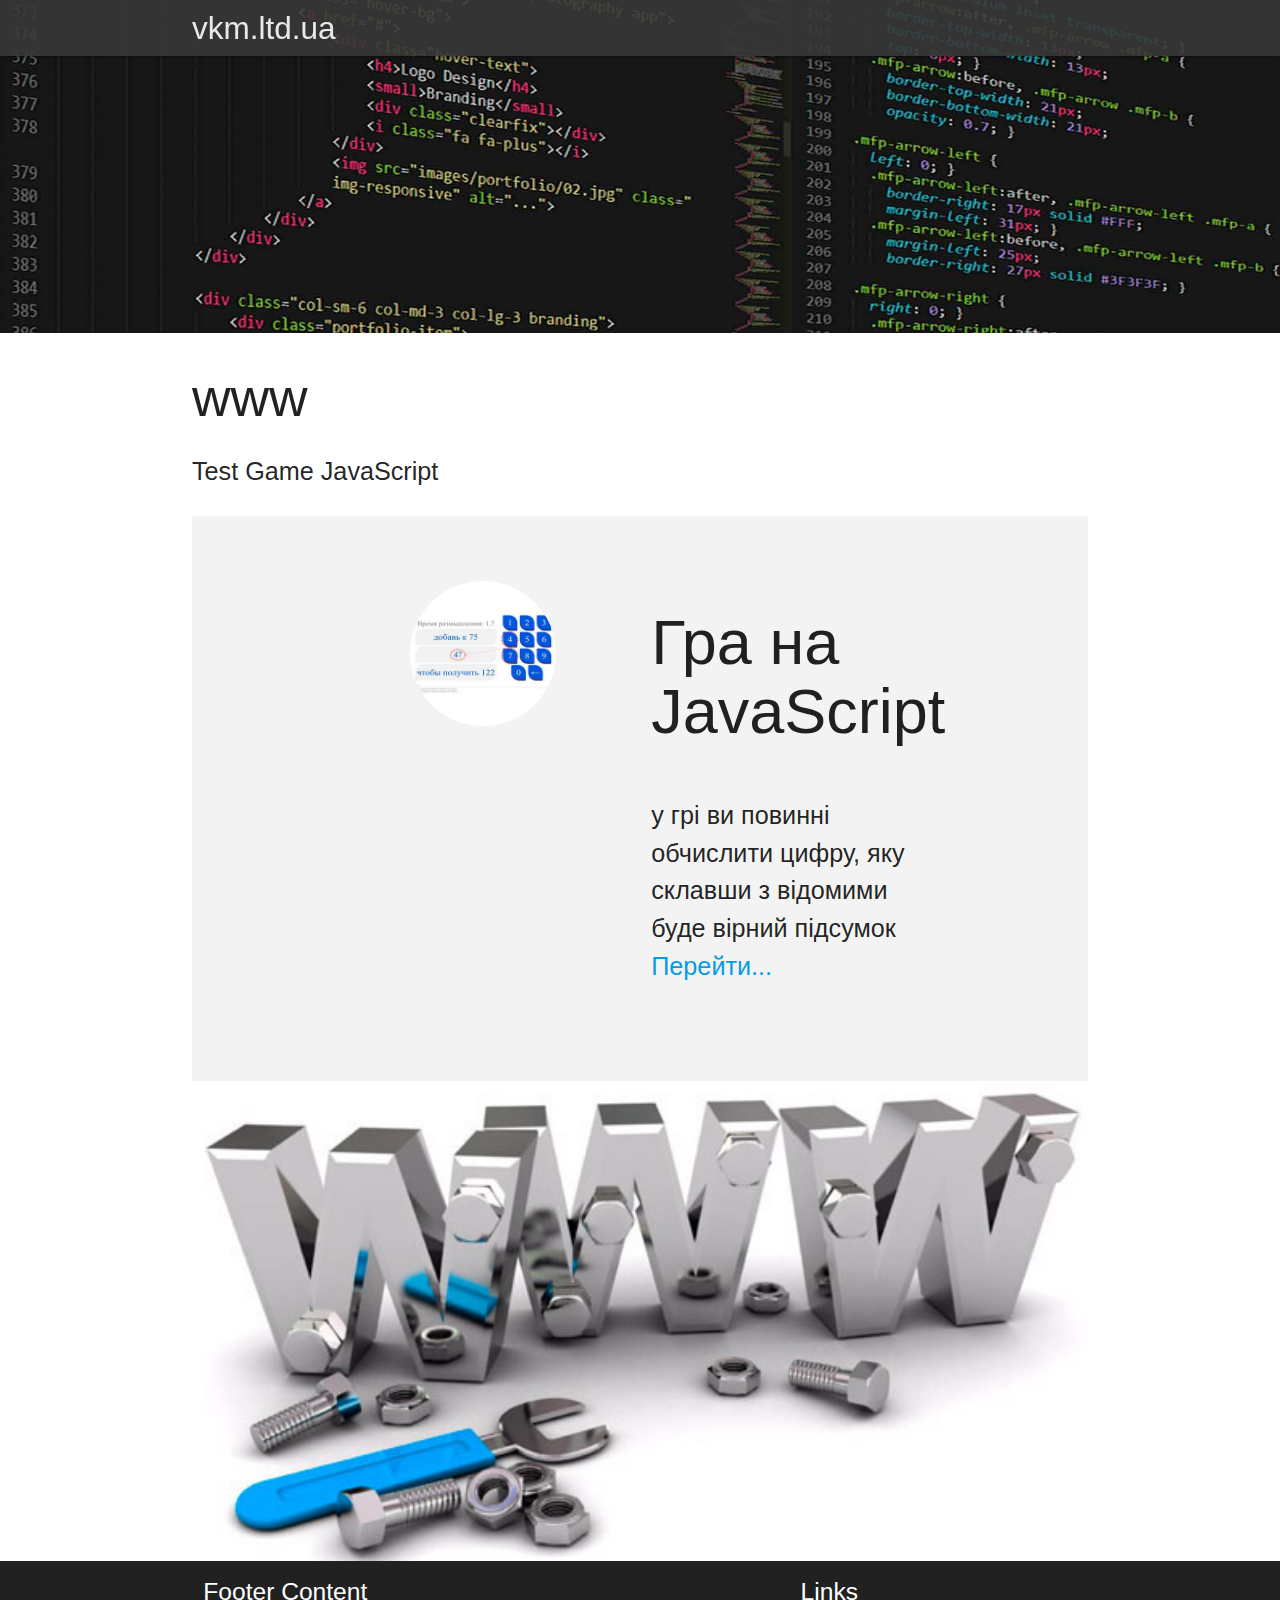
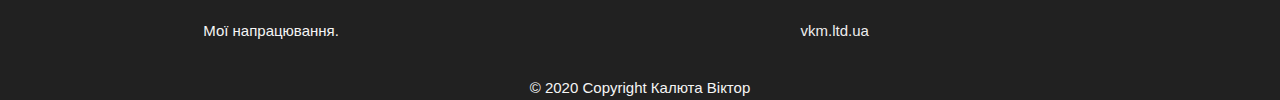
<file: index.html>
<!DOCTYPE html>
<html lang="uk">
  <head>
    <meta charset="UTF-8">
    <meta http-equiv="X-UA-Compatible" content="ie=edge">
    <!-- ICO сайту -->
    <link rel="shortcut icon" href="/images/sun192x162.png" type="image/png">
    <title>Game JavaScript</title>
    <!--Import Google Icon Font-->
    <link href="https://fonts.googleapis.com/icon?family=Material+Icons" rel="stylesheet">
    <!--Import materialize.css-->
    <link type="text/css" rel="stylesheet" href="css/materialize.min.css"  media="screen,projection"/>   
    <link type="text/css" rel="stylesheet" href="css/style.css">
    <!--Let browser know website is optimized for mobile-->
    <meta name="viewport" content="width=device-width, initial-scale=1.0"/>

  </head>
  <body>

    <!-- navbar content here  -->  
    <div class="navbar-fixed" onclick="openNav()">
      <nav id="navbar">
        <div class="nav-wrapper container">
          <a href="index.html" class="brand-logo" id="logo">vkm.ltd.ua</a>
          <!-- <a href="index.html" class="brand-logo" id="logo">vkm.ltd.ua</a> -->
          <a href="#" data-target="slide-out" class="sidenav-trigger"><i class="material-icons">menu</i></a>
          <!-- <a href="#" data-target="slide-out" class="sidenav-trigger" onclick="openNavr()"><i class="material-icons">menu</i></a> -->
          <ul class="right hide-on-med-and-down">
            <!-- <li><a class="waves-effect" href="excel.html">Excel</a></li>
            <li><a class="waves-effect" href="vba.html">VBA</a></li>
            <li><a class="waves-effect" href="sql.html">SQL</a></li>
            <li><a class="waves-effect" href="olap.html">OLAP</a></li>
            <li><a class="waves-effect" href="powerbi.html">Power Bi</a></li>
            <li><a class="waves-effect" href="1c.html">1C</a></li>
            <li><a class="waves-effect" href="www.html">www</a></li>
            <li><a class="waves-effect" href="youtube.html">YouTube</a></li> -->
          </ul>
        </div>
      </nav>
    </div>
    <!-- slide-out   все li задублировать ниже    -->
    <ul id="slide-out" class="sidenav">
      <li> <h4> vkm.ltd.ua</h4></li>
        <li> <hr></li>
        <li><a class="waves-effect" href="excel.html">Excel</a></li>
        <li><a class="waves-effect" href="vba.html">VBA</a></li>
        <li><a class="waves-effect" href="sql.html">SQL</a></li>
        <li><a class="waves-effect" href="olap.html">OLAP</a></li>
        <li><a class="waves-effect" href="powerbi.html">Power Bi</a></li>
        <li><a class="waves-effect" href="1c.html">1C</a></li>
        <li><a class="waves-effect" href="www.html">www</a></li>
        <li><a class="waves-effect" href="youtube.html">YouTube</a></li>
    </ul>
    <!-- end NavBar  -->

    <!-- Fullscreen Overlay Nav Example -->
    <!-- <span style="font-size:30px;cursor:pointer" onclick="openNav()">&#9776; open</span> -->
    <div id="myNav" class="overlay" onclick="closeNav()">
      <a href="javascript:void(0)" class="closebtn" onclick="closeNav()">&times;</a>
      <div class="overlay-content flow-text">
        <a href="index.html">в начало</a>
        <a href="excel.html">Excel</a>
        <a href="vba.html">VBA</a>
        <a href="sql.html">SQL</a>
        <a href="olap.html">OLAP</a>
        <a href="powerbi.html">Power Bi</a>
        <a href="1c.html">1C</a>
        <a href="www.html">www</a>
        <a href="youtube.html">YouTube</a>
      </div>
    </div>


    <div>
      <img src="/images/cod.jpg" width="100%"  alt="mac">
    </div>

    <div class="container">


      <div class="content flow-text">
        <h2>www</h2>         
        <p>Test Game JavaScript</p>
      </div>

      <div class="vkm-art-grey">
        <div class="row container">
          <div class="col s12 m6 center">
            <p><a href="game.html"><img class="circle" src="images/gamenumbers3x3.jpg" width="50%" alt="gamenumbers"></a></p>
          </div>
          <div class="col s12 m6">
            <H1 class="left">Гра на JavaScript</H1>
            <br>
            <p class="left flow-text">у грі ви повинні обчислити цифру, яку склавши з відомими буде вірний підсумок
              <a href="game.html">Перейти...</a>
            </p>
          </div>
        </div>
      </div>
    
      <!-- <div class="vkm-art-grey">
        <div class="row container">
          <div class="col s12 m6 center">
            <p><a href="game.html"><img class="circle" src="images/www.jpg" width="50%" alt="gamenumbers"></a></p>
          </div>
          <div class="col s12 m6">
            <H1 class="left">JavaScript дізнатися IP</H1>
            <br>
            <p class="left flow-text"> як отримувати в Javascript дані від сервера за допомогою запитів HTTP
              <a href="ip.html">Перейти...</a>
            </p>
          </div>
        </div>
      </div> -->
      
      <div>
        <img src="images/www.jpg" width="100%" height="25%"  alt="forever">
      </div>

    </div>   

    <!-- arrow_upward          present_to_all -->
    <button onclick="topFunction()" id="myBtn" title="Go to top" class="material-icons flow-text">navigation</button>

    <!-- Footer darken-4 Start -->
    <footer class="grey darken-4">
      <div class="container">
        <div class="row">
          <div class="col l6 s12">
            <h5 class="white-text">Footer Content</h5>
            <p class="grey-text text-lighten-4">Мої напрацювання.</p>
          </div>
          <div class="col l4 offset-l2 s12">
            <h5 class="white-text">Links</h5>
            <ul>
              <li><a class="grey-text text-lighten-3" href="http://vkm.ltd.ua/" target="blan">vkm.ltd.ua</a></li>
            </ul>
          </div>
        </div>
      </div>
      <!-- <div class="footer-copyright"> -->
      <div class="container grey-text text-lighten-4 center">
        © 2020 Copyright Калюта Віктор
      </div>
      <!-- </div> -->
    </footer>
    <!-- Footer darken-4 End -->


    <script type="text/javascript" src="js/materialize.min.js"></script>
    <script type="text/javascript" src="js/script.js"></script>

  </body>
</html>
</file>
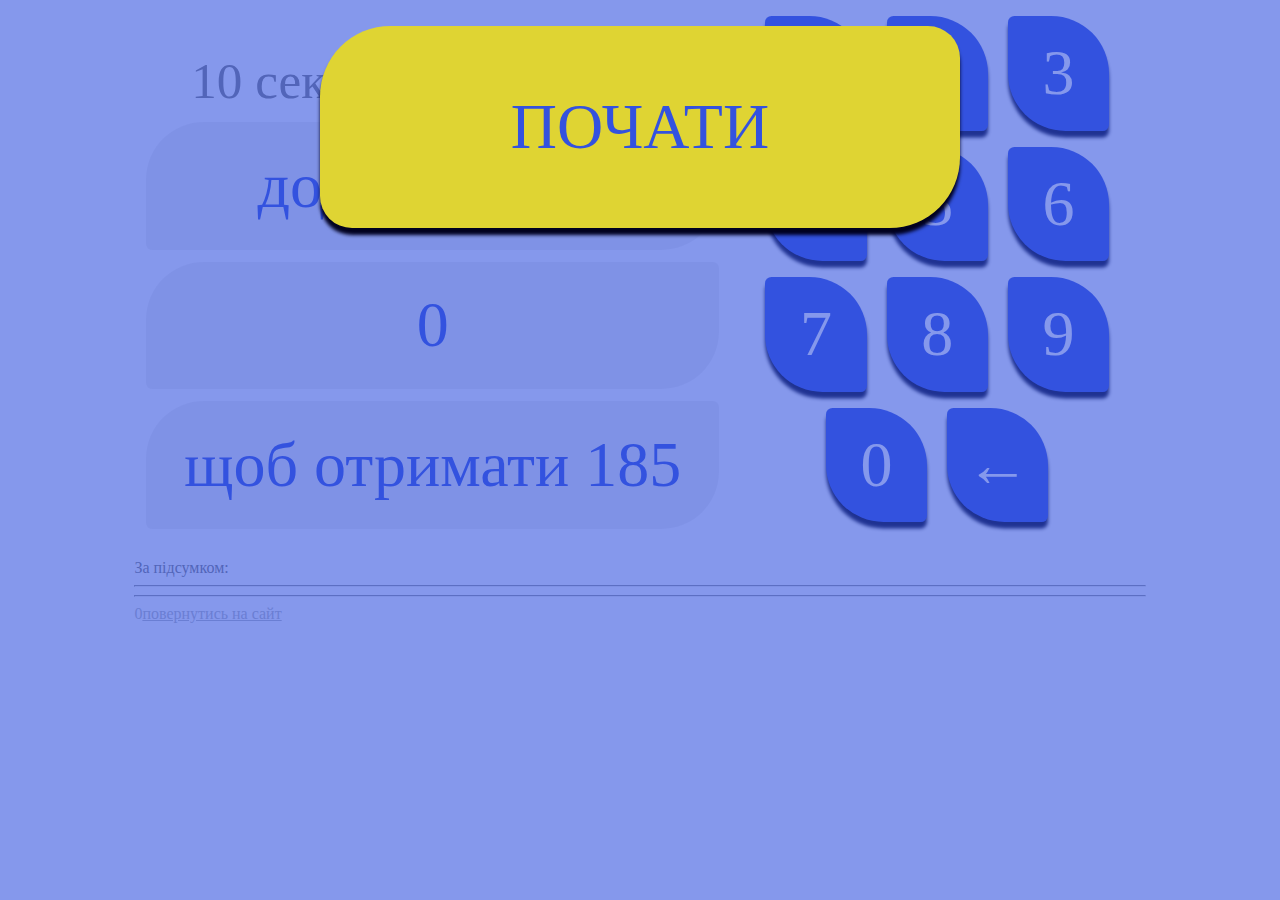
<file: game.html>
<!-- 2025.02.09 /Kaliuta Viktor/ -->
<!DOCTYPE html>
<html lang="uk">
  <head>
    <meta charset="UTF-8">
    <meta http-equiv="X-UA-Compatible" content="ie=edge">
    <meta name="viewport" content="width=device-width, initial-scale=1.0">
    <link rel="shortcut icon" href="/images/sun192x162.png" type="image/png">
    <title>GAME NOMBERS</title>
    <link rel="stylesheet" href="css/game.css">
</head>
<body>
    <div id="fixblock" class="fixblock">
        <!-- закоментував піднімання картинки vkm.ltd.png, але залишив id="fixblock" щоб не правити в game.js-->
        <!-- <a href="index.html"><img src="images/vkm.ltd.png" alt="vkm"></a> -->
    </div>

    <!-- <div id="win"  class="overlay" style="display: none; background-color: rgba(51, 83, 223, 0.9)" onclick="closeNav()"> -->
    <div id="win"  class="overlay">
        <div class="start" style="background-color: rgba(51, 83, 223, 1)" id="blink-2">КРАСАВА !!!
            <hr>
            розмірковував: <span id="time2">0</span> сек
        </div>
        <div class="start"><a href="index.html">Вийти</a></div>
    </div>

    <!-- Начало игры -->
    <div id="start" class="overlay">
        <div class="start">ПОЧАТИ</div>
    </div>

    <div class="bigcont">
        <div class="container2">
            <div style="font-size: 4vw">10 сек на роздуми: <span id="time">9.9</span></div>
            <div class="qw">додай до <span id="numone">103</span></div>
            <div type="number" class="tablo">0</div>
            <div class="total">щоб отримати <span id="numtotal">185</span></div>
        </div>
        <div class="container">

            <div class="num">1</div>
            <div class="num">2</div>
            <div class="num">3</div>
            <div class="num">4</div>
            <div class="num">5</div>
            <div class="num">6</div>
            <div class="num">7</div>
            <div class="num">8</div>
            <div class="num">9</div>
            <div class="num">0</div>
            <!-- <hr> -->
            <div class="num ent">&#8592</div>
            <!-- <div class="clearfix">&#8592</div> -->

        </div>
        <br>
        <br>
        <!-- <div id="ip">IP</div> -->
        <div>За підсумком:</div>
        <hr>
        <div id="itogi" >
           <p style="color:greenyellow" class="hide">
            (<span id="numpop3">0</span>) -  
             <span id="numone3">0</span> +     <!-- знаючи -->
             <span id="tablo3">0</span> =      <!-- вираховував -->
             <span id="numtotal3">0</span>,    <!-- та підсумок -->
             витратив <span id="time3">0</span> сек,
             <span id="molodec"> да</span>
            </p>
        </div>

        <hr>
        <div style="color: rgb(188, 189, 192);"><span id="vkm">0</span><a style="color: rgb(188, 189, 192);" href="index.html">повернутись на сайт</a></div>
    </div>
    
    <!-- <script src="js/ip.js"></script> -->
    <script src="js/game.js"></script>
    
</body>
</html>
</file>
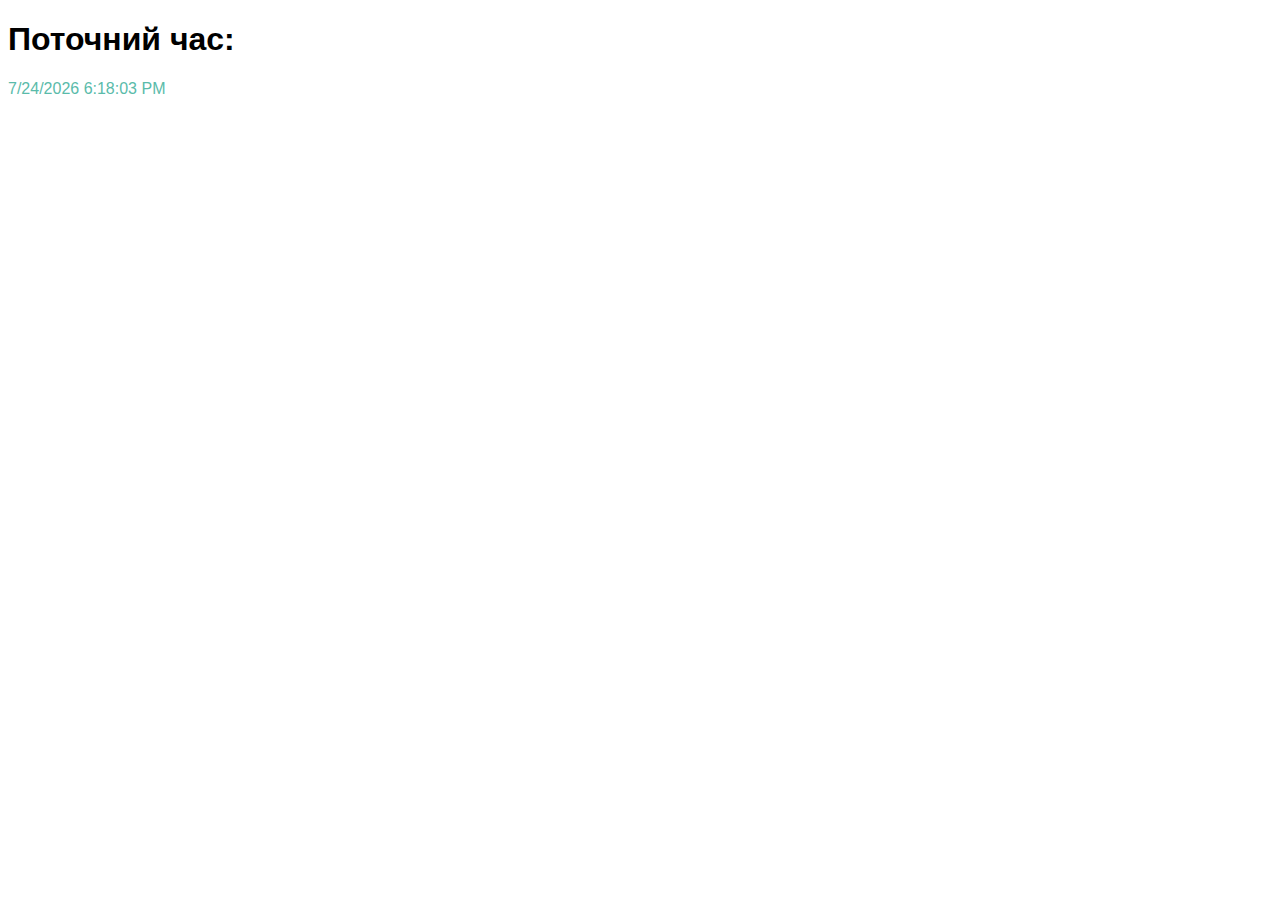
<file: test.html>
<!DOCTYPE html>
<html>
<head>
<title>Динамічний час</title>
<style>
body {
  font-family: sans-serif;
}
#time-container {
  margin-top: 20px;
}
</style>
</head>
<body>

<h1>Поточний час:</h1>
<div id="time-container"></div>

<script>
function updateTime() {
  const now = new Date();
  const timeString = now.toLocaleDateString() + ' ' + now.toLocaleTimeString();

  const timeElement = document.createElement('p');
  timeElement.textContent = timeString;

  // Генеруємо випадковий колір
  const randomColor = '#' + Math.floor(Math.random() * 16777215).toString(16);
  timeElement.style.color = randomColor;

  document.getElementById('time-container').appendChild(timeElement);
}

// Оновлюємо час кожні 3 секунди
setInterval(updateTime, 3000);

// Виводимо початковий час при завантаженні сторінки
updateTime();
</script>

</body>
</html>
</file>
<file: css/style.css>
.navbar-fixed {
  position: relative;
  height: 56px;
  z-index: 997;
}








/***************************************************************************/

.vkm-art{
  border-radius: 8px;
  background-color: #ffffff;
  background-color: #F8FAFB;
  /* background-position: center center; */
  border-color: transparent;
  border-style: solid;
  box-shadow: 0px 5px 15px 0px rgba(0,0,0,0.3);
  /* position: absolute; */
  padding-top: -55px;
  /* width: 50%; */

  /* padding-top: 50px;
  padding-bottom: 50px; */
}

table {
  width: 100%;
}

th {
  height: 50px;
  background-color: rgb(36, 82, 39);
  color: white;
}

/* A:visited {
  color: #549ce0;
 }

 A:active {
  color: #ff9100; 
 } */
 
.vkm-art-50{
  width: 50%;
}

.vkm-art-white{
  background-color: #ffffff;
  padding-top: 50px;
  padding-bottom: 50px;
}

.vkm-art-grey{
  background-color: rgb(252, 235, 214);
  background-color: rgb(255, 248, 239);
  background-color: rgb(243, 243, 243);
  padding-top: 50px;
  padding-bottom: 50px;
}

::selection {
  color: #fff;
  text-shadow: none;
  background: #333;
}
img {
  /* height: auto; */
  /* max-width: 100%; */
  vertical-align: top;
}

/* .vkm-art2 {
  display: table-cell;
  vertical-align: middle;
  width: 100%;
  -webkit-text-size-adjust: 100%;
  -moz-text-size-adjust: 100%;
  -ms-text-size-adjust: 100%;
} */

/* *{
  font-family: 'GothamPro',Arial,sans-serif;
} */

/* Fixed/Sticky Footer Example */
footer {
  /* position: fixed; */
  left: 0;
  bottom: 0;
  width: 100%;
  /* background-color: red;
  color: white;
  text-align: center; */
}

/* input{
  background-color: #383838 ;
  color: #fff;
} */

h4{
  text-align: center;
}

nav, .page-footer {
  background-color: #383838 ;
  opacity: 0.9;
  color: #fff;
  width: 100%;
  height: 56px;
  line-height: 56px;
}

.navbar-fixed {
  position: relative;
  height: 0px;
  z-index: 997;
}

.sidenav {
  opacity: 0.8;
  /* position: fixed;
  width: 300px;
  left: 0;
  top: 0;
  margin: 0;
  -webkit-transform: translateX(-100%);
  transform: translateX(-100%);
  height: 100%;
  height: calc(100% + 60px);
  height: -moz-calc(100%);
  padding-bottom: 60px;
  background-color: #fff;
  z-index: 999;
  overflow-y: auto;
  will-change: transform;
  -webkit-backface-visibility: hidden;
  backface-visibility: hidden;
  -webkit-transform: translateX(-105%);
  transform: translateX(-105%); */
}

/* -------------------------- */

#hiddenimg{
  /* display: none; */
  visibility: visible;
}

/* -------------------------- */

.overlay {
  width: 100%;
  height: 0;
  position: fixed;
  z-index: 1;
  top: 0;
  left: 0;
  background-color: rgb(37, 36, 36);
  background-color: rgba(17, 17, 16, 0.8);
  /* background-image: url("http://vkm2.loc/images/rays-4243604_1920.jpg");
  opacity: 0.7;
  background-repeat: no-repeat;
  background-position: center center;
  background-attachment: fixed;
  background-size: cover; */
  overflow-x: hidden;
  transition: 0.5s;
}

.overlayr {
  height: 100%;
  width: 0;
  position: fixed;
  z-index: 1;
  top: 0;
  left: 0;
  background-color: rgb(37, 36, 36);
  background-color: rgba(17, 17, 16, 0.8);
  overflow-x: hidden;
  transition: 0.5s;
}

.overlay-content {
  position: relative;
  top: 10%;
  height: 100%;
  text-align: center;
  margin-top: 30px;
}

.overlay a {
  padding: 8px;
  text-decoration: none;
  /* font-size: 36px; */
  color: #f1f1f1;
  display: block;
  transition: 0.3s;
}

.overlay a:hover, .overlay a:focus {
  color: #d4b609;
}

.overlay .closebtn {
  position: absolute;
  top: 20px;
  right: 45px;
  font-size: 60px;
}

@media screen and (max-height: 450px) {
  .overlay a {font-size: 20px}
  .overlay .closebtn {
  font-size: 40px;
  top: 15px;
  right: 35px;
  }
}



/* Sticky Footer */
/* body {
  display: flex;
  min-height: 100vh;
  flex-direction: column;
}

main {
  flex: 1 0 auto;
} */

/* Scroll Down */
#myBtn {
  display: none;
  position: fixed;
  bottom: 15px;
  right: 15px;
  z-index: 99;
  font-size: 28px;
  border: none;
  outline: none;
  background-color: rgba(0, 0, 0, 0.2) ;
  /* opacity: 0.2; */
  color: white;
  /* color: #383838; */
  cursor: pointer;
  padding: 15px;
  border-radius: 90px;
}

#myBtn:hover {
  background-color: #555;
  opacity: 0.6;
  color: white;
}

.btnreset{
  background: #ec2028; 
  background-color: rgb(36, 82, 39);
  color: white; 
  padding: 15px 32px;
  border-radius: 35px;
}
.btnreset:hover{
  box-shadow: 0 12px 16px 0 rgba(0,0,0,0.24), 0 17px 5px 0 rgba(0,0,0,0.19);
  box-shadow: 3px 3px 3px rgba(62, 83, 60, 0.49);
}

/* .btnreset:active{
  background-color: rgb(18, 43, 20);
} */
.btnreset:focus{
  background-color: rgb(36, 82, 39);
}
</file>
<file: css/game.css>
body { 
-webkit-touch-callout: none; 
/* iOS Safari */ 
-webkit-user-select: none; 
/* Chrome/Safari/Opera */ 
-khtml-user-select: none; 
/* Konqueror */ 
-moz-user-select: none; 
/* Firefox */ 
-ms-user-select: none; 
/* Internet Explorer / Edge */ 
user-select: none; 
/* Версия без префикса, в настоящее время не поддерживается ни одним браузером */ 
}
.fixblock{
	width: 70px;
	height: 400px;
	/* border: 1px solid #000; */
	position: fixed;
	top: 0px;
    left: 10px;
    /* background-image: url(/images/vkm.ltd.png); */
/* }
.fixblock:hover { */
    /* animation-duration: 0.5s;
    animation-name: bounce;
    animation-iteration-count: infinite;
    animation-direction: alternate;
}
@keyframes bounce {
    from {
      margin-top: -50px;
    }
    to {
      margin-top: 0%;
    } */
}
.hide{
    display: none!important;
}
.bigcont{
    width: 80%;
    margin-left: auto;
    margin-right: auto;
}
.container{
    text-align: center;
    width: 40%;
    display: inline-block;
}
.container2{
    text-align: center;
    font-size: 5vw;
    width: 59%;
    display: inline-block;
}
.start{
    position: static;
    color: rgb(51, 82, 223);
    top: 0;
    right: 0;
    font-size: 5vw;
    padding-top: 5%;
    padding-bottom: 5%;
    width: calc(100%/2);
    text-align: center;
    margin: 2%;
    background: rgb(223, 212, 51);
    display: inline-block;
    border-radius: 5.5vw 2.5vw 5.5vw 2.5vw;
    box-shadow: 0 0.5vw 0.3vw rgb(1, 1, 31);
}
.num{
    position: static;
    color: white;
    top: 0;
    right: 0;
    font-size: 5vw;
    padding-top: 5%;
    padding-bottom: 5%;
    width: calc(100%/4);
    text-align: center;
    margin: 2%;
    background: rgb(51, 82, 223);
    display: inline-block;
    border-radius: 0.5vw 4.5vw 0.5vw 4.5vw;
    box-shadow: 0 0.5vw 0.3vw rgb(1, 1, 31);
}
.num:hover{
    background: #777;
    box-shadow: 0 0 0.5vw #777;
    font-size: 4vw;
}
.numhover{
    background: red;
    box-shadow: 0 0 0.5vw #777;
    font-size: 4vw;
}
.qw, .tablo, .total{
    background: rgba(119, 119, 119, 0.1);
    position: static;
    color: rgb(51, 82, 223);
    bottom: 0;
    right: 0;
    font-size: 5vw;
    padding-top: 4.5%;
    padding-bottom: 4.5%;
    margin: 2%;
    /* background: rgba(250, 233, 2, 0.301); */
    border-radius: 4.5vw 0.5vw 4.5vw 0.5vw;
    display: block;
}
div{
    color: grey; 
}
.overlay {
    width: 100%;
    height: 100%;
    position: fixed;
    z-index: 1;
    top: 0;
    left: 0;
    background-color: rgba(51, 83, 223, 0.6);
    overflow-x: hidden;
    transition: 0.5s;
    text-align: center;
}
#blink-2{
color: #fff;
text-align: center;
animation:blur .75s ease-out infinite;
text-shadow: 0 0 5px #abc, 0 0 7px #abc;
}

@keyframes blur{
from{
    text-shadow:0px 0px 10px #fff,
    0px 0px 10px #fff, 
    0px 0px 25px #fff,
    0px 0px 25px #fff,
    0px 0px 25px #fff,
    0px 0px 25px #fff,
    0px 0px 25px #fff,
    0px 0px 25px #fff,
    0px 0px 50px #fff,
    0px 0px 50px #fff,
    0px 0px 50px #7B96B8,
    0px 0px 150px #7B96B8,
    0px 10px 100px #7B96B8,
    0px 10px 100px #7B96B8,
    0px 10px 100px #7B96B8,
    0px 10px 100px #7B96B8,
    0px -10px 100px #7B96B8,
    0px -10px 100px #7B96B8;}
}
</file>
